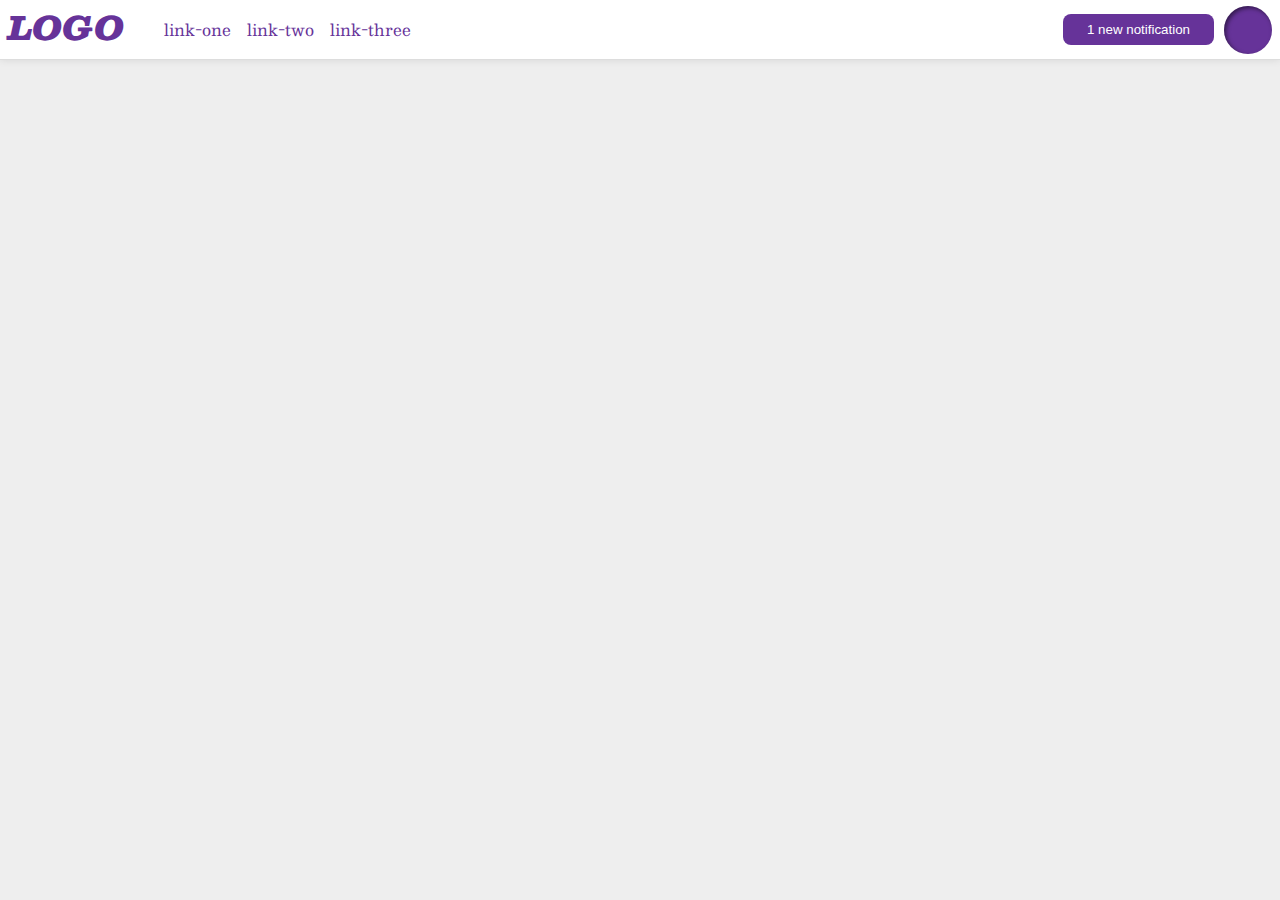
<file: foundations/flex/03-flex-header-2/index.html>
<!DOCTYPE html>
<html lang="en">
  <head>
    <meta charset="UTF-8">
    <meta http-equiv="X-UA-Compatible" content="IE=edge">
    <meta name="viewport" content="width=device-width, initial-scale=1.0">
    <title>Flex Header 2</title>
    <link rel="stylesheet" href="style.css">
  </head>
  <body>
    <div class="header">
      <div class="container-esquerda">
        <div class="logo">
          LOGO
        </div>
        <ul class="links">
          <li><a href="https://google.com">link-one</a></li>
          <li><a href="https://google.com">link-two</a></li>
          <li><a href="https://google.com">link-three</a></li>
        </ul>
      </div>
      <div class="container-direita">
        <button class="notifications">
          1 new notification
        </button>
        <div class="profile-image"></div>
      </div>
    </div>
  </body>
</html>
</file>
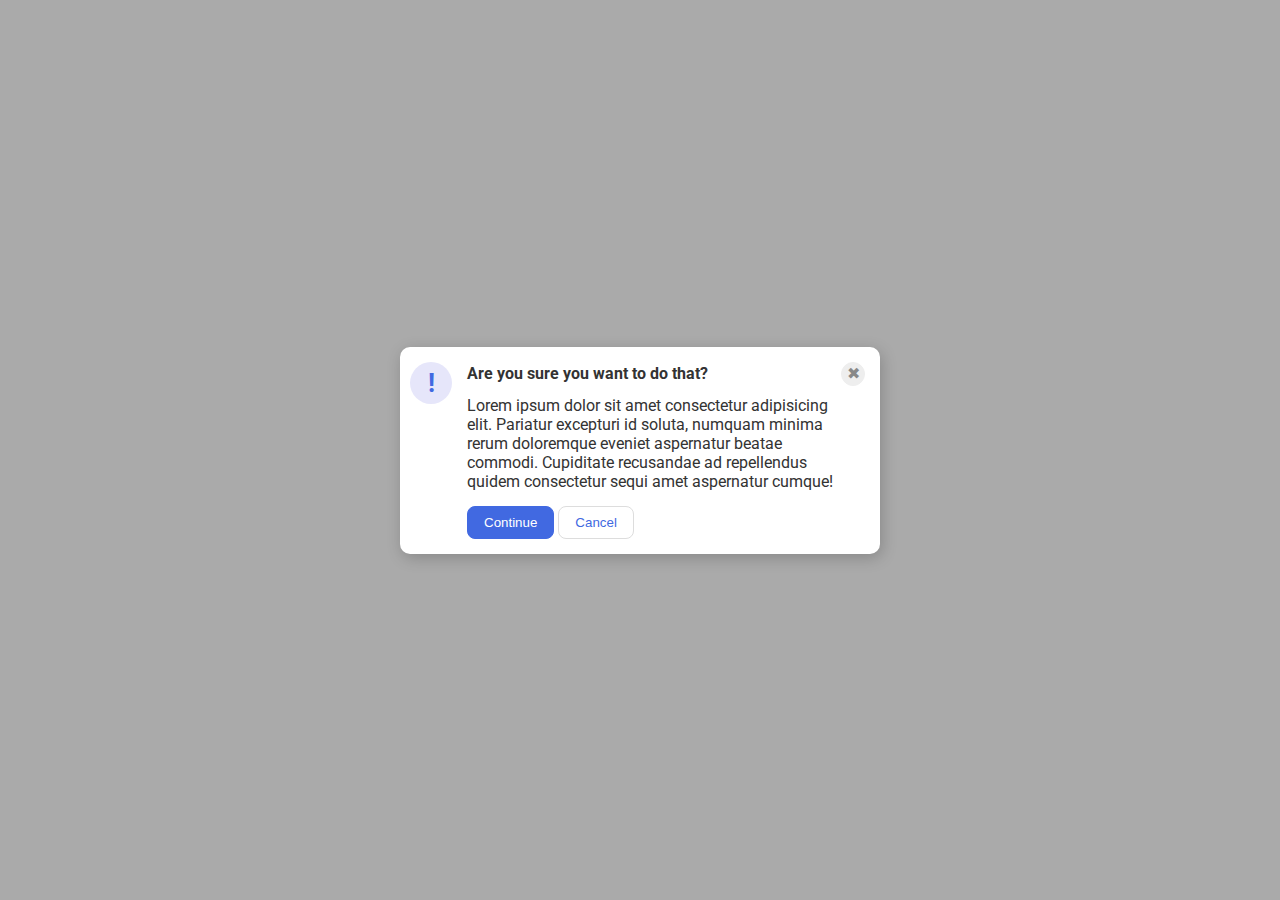
<file: foundations/flex/05-flex-modal/index.html>
<!DOCTYPE html>
<html lang="en">
  <head>
    <meta charset="UTF-8">
    <meta http-equiv="X-UA-Compatible" content="IE=edge">
    <meta name="viewport" content="width=device-width, initial-scale=1.0">
    <link rel="stylesheet" href="style.css">
    <title>Modal</title>
  </head>
  <body>
    <div class="modal">
      <div class="icon">!</div>
      <div class="container-principal">
        <div class="container-secundario">
          <div class="header"><strong>Are you sure you want to do that?</strong></div>
          <button class="close-button">✖</button>
        </div>
        <div class="text">Lorem ipsum dolor sit amet consectetur adipisicing elit. Pariatur excepturi id soluta, numquam minima rerum doloremque eveniet aspernatur beatae commodi. Cupiditate recusandae ad repellendus quidem consectetur sequi amet aspernatur cumque!</div>
        <button class="continue">Continue</button>
        <button class="cancel">Cancel</button>
      </div>
    </div>
  </body>
</html>
</file>
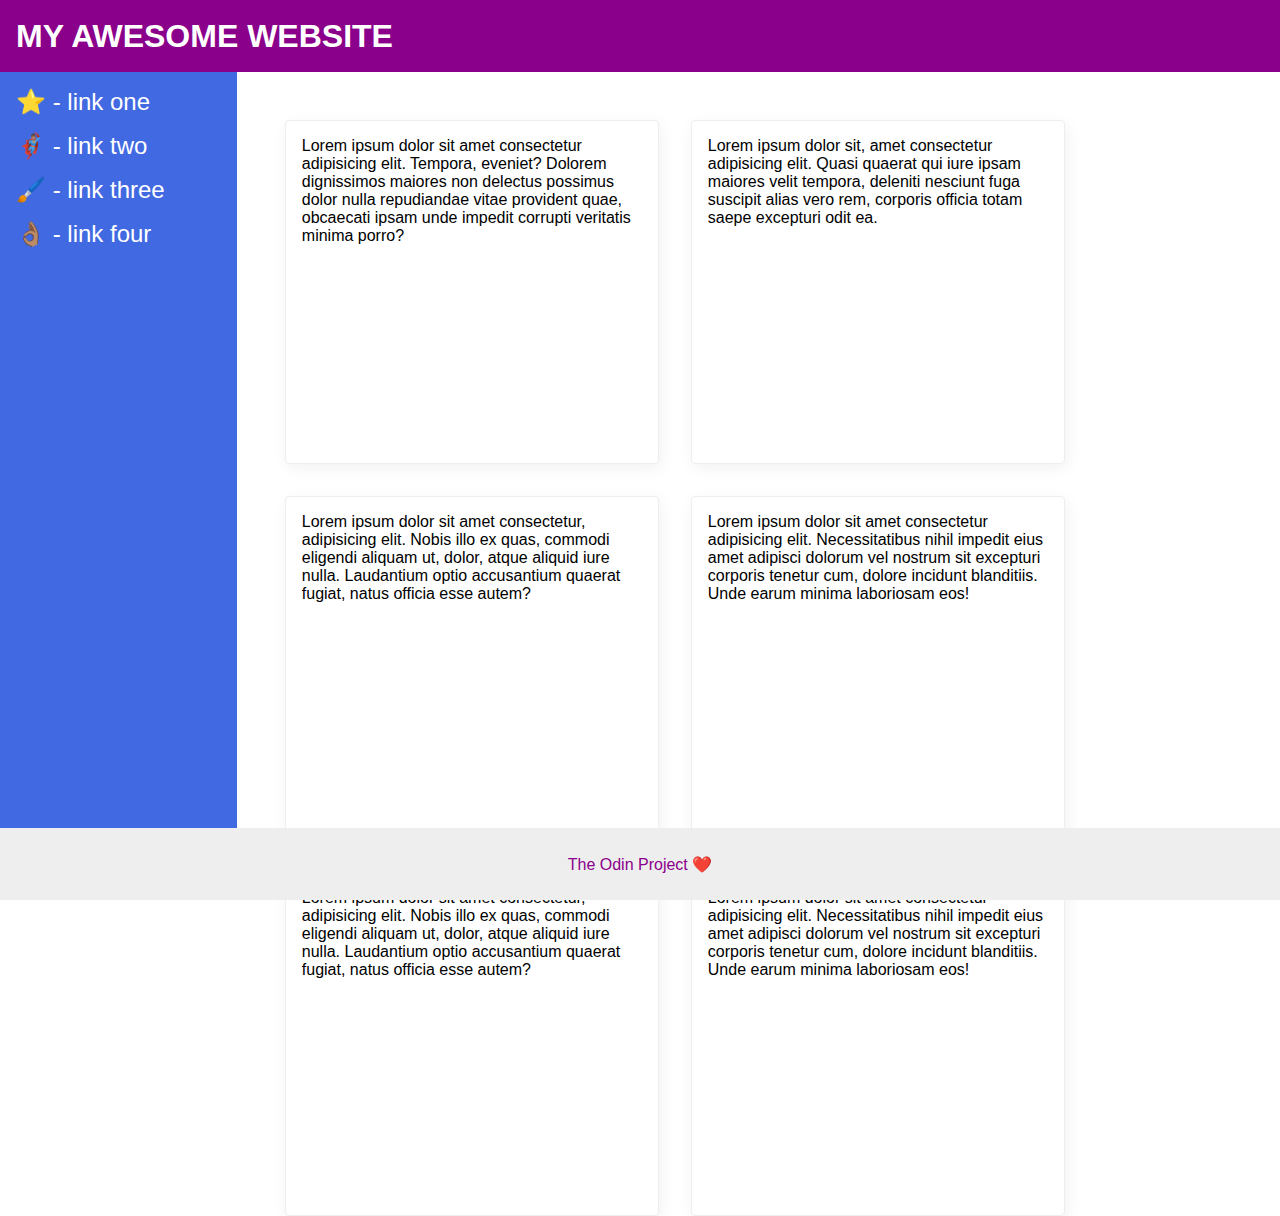
<file: foundations/flex/07-flex-layout-2/index.html>
<!DOCTYPE html>
<html lang="en">
  <head>
    <meta charset="UTF-8">
    <meta http-equiv="X-UA-Compatible" content="IE=edge">
    <meta name="viewport" content="width=device-width, initial-scale=1.0">
    <title>The Holy Grail</title>
    <link rel="stylesheet" href="style.css">
  </head>
  <body>
    <div class="header">
      MY AWESOME WEBSITE
    </div>
    
    <div class="container-principal">
      <div class="sidebar">
        <ul>
          <li><a href="#">⭐ - link one</a></li>
          <li><a href="#">🦸🏽‍♂️ - link two</a></li>
          <li><a href="#">🖌️ - link three</a></li>
          <li><a href="#">👌🏽 - link four</a></li>
        </ul>
      </div>
      <div class="content">
        <div class="card">Lorem ipsum dolor sit amet consectetur adipisicing elit. Tempora, eveniet? Dolorem dignissimos maiores non delectus possimus dolor nulla repudiandae vitae provident quae, obcaecati ipsam unde impedit corrupti veritatis minima porro?</div>
        <div class="card">Lorem ipsum dolor sit, amet consectetur adipisicing elit. Quasi quaerat qui iure ipsam maiores velit tempora, deleniti nesciunt fuga suscipit alias vero rem, corporis officia totam saepe excepturi odit ea.</div>
        <div class="card">Lorem ipsum dolor sit amet consectetur, adipisicing elit. Nobis illo ex quas, commodi eligendi aliquam ut, dolor, atque aliquid iure nulla. Laudantium optio accusantium quaerat fugiat, natus officia esse autem?</div>
        <div class="card">Lorem ipsum dolor sit amet consectetur adipisicing elit. Necessitatibus nihil impedit eius amet adipisci dolorum vel nostrum sit excepturi corporis tenetur cum, dolore incidunt blanditiis. Unde earum minima laboriosam eos!</div>
        <div class="card">Lorem ipsum dolor sit amet consectetur, adipisicing elit. Nobis illo ex quas, commodi eligendi aliquam ut, dolor, atque aliquid iure nulla. Laudantium optio accusantium quaerat fugiat, natus officia esse autem?</div>
        <div class="card">Lorem ipsum dolor sit amet consectetur adipisicing elit. Necessitatibus nihil impedit eius amet adipisci dolorum vel nostrum sit excepturi corporis tenetur cum, dolore incidunt blanditiis. Unde earum minima laboriosam eos!</div>
            </div>
      </div>
    
    <div class="footer">
      The Odin Project ❤️
    </div>
  </body>
</html>
</file>
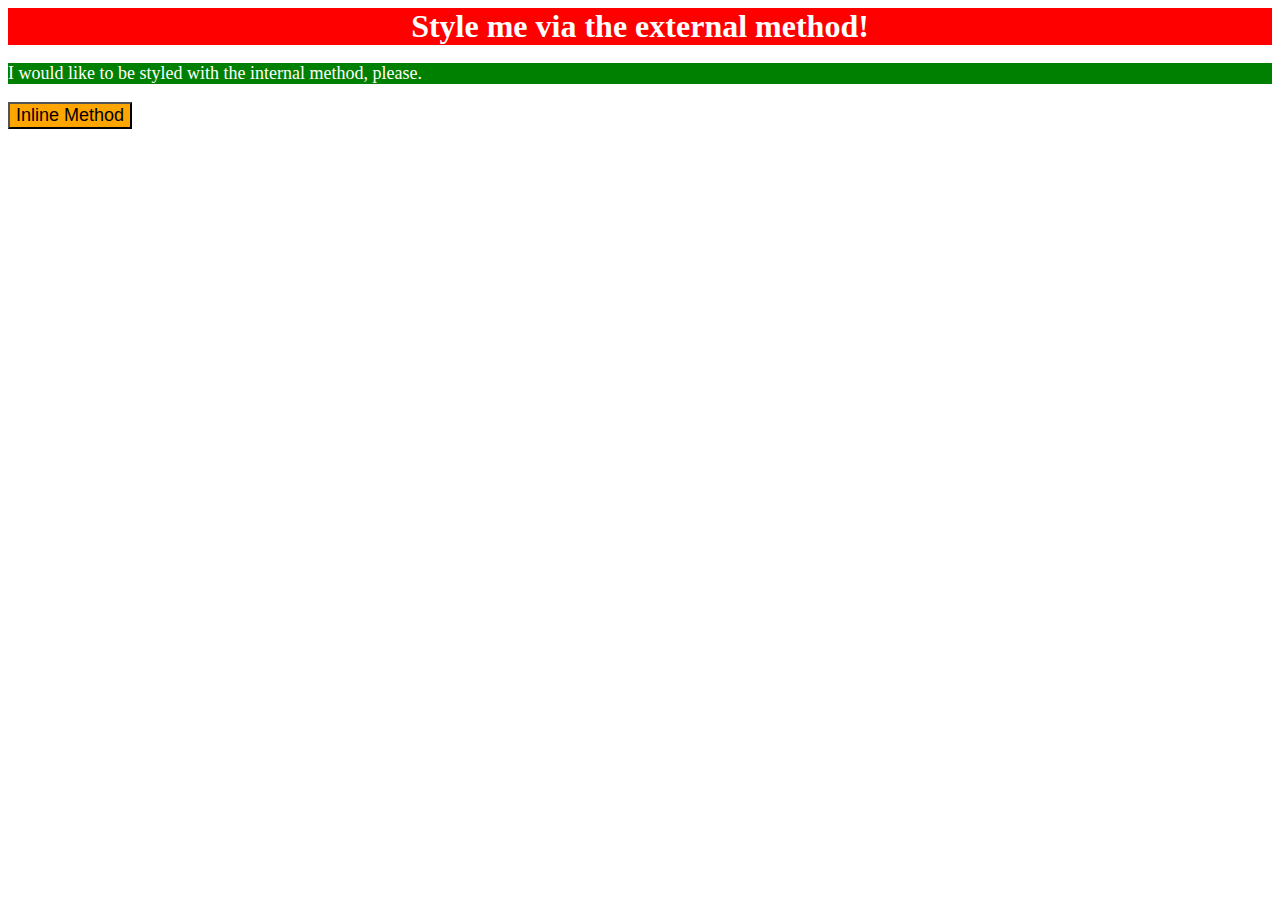
<file: foundations/intro-to-css/01-css-methods/index.html>
<!DOCTYPE html>
<html lang="en">
  <head>
    <meta charset="UTF-8">
    <meta http-equiv="X-UA-Compatible" content="IE=edge">
    <meta name="viewport" content="width=device-width, initial-scale=1.0">
    <link rel="stylesheet" href="style.css">
    <title>Methods for Adding CSS</title>
    <style>
      p{
        background-color: green;
        color: white;
        font-size: 18px;
      }
    </style>
  </head>
  <body>
    <div>Style me via the external method!</div>
    <p>I would like to be styled with the internal method, please.</p>
    <button style="background-color: orange; font-size: 18px;">Inline Method</button>
  </body>
</html>
</file>
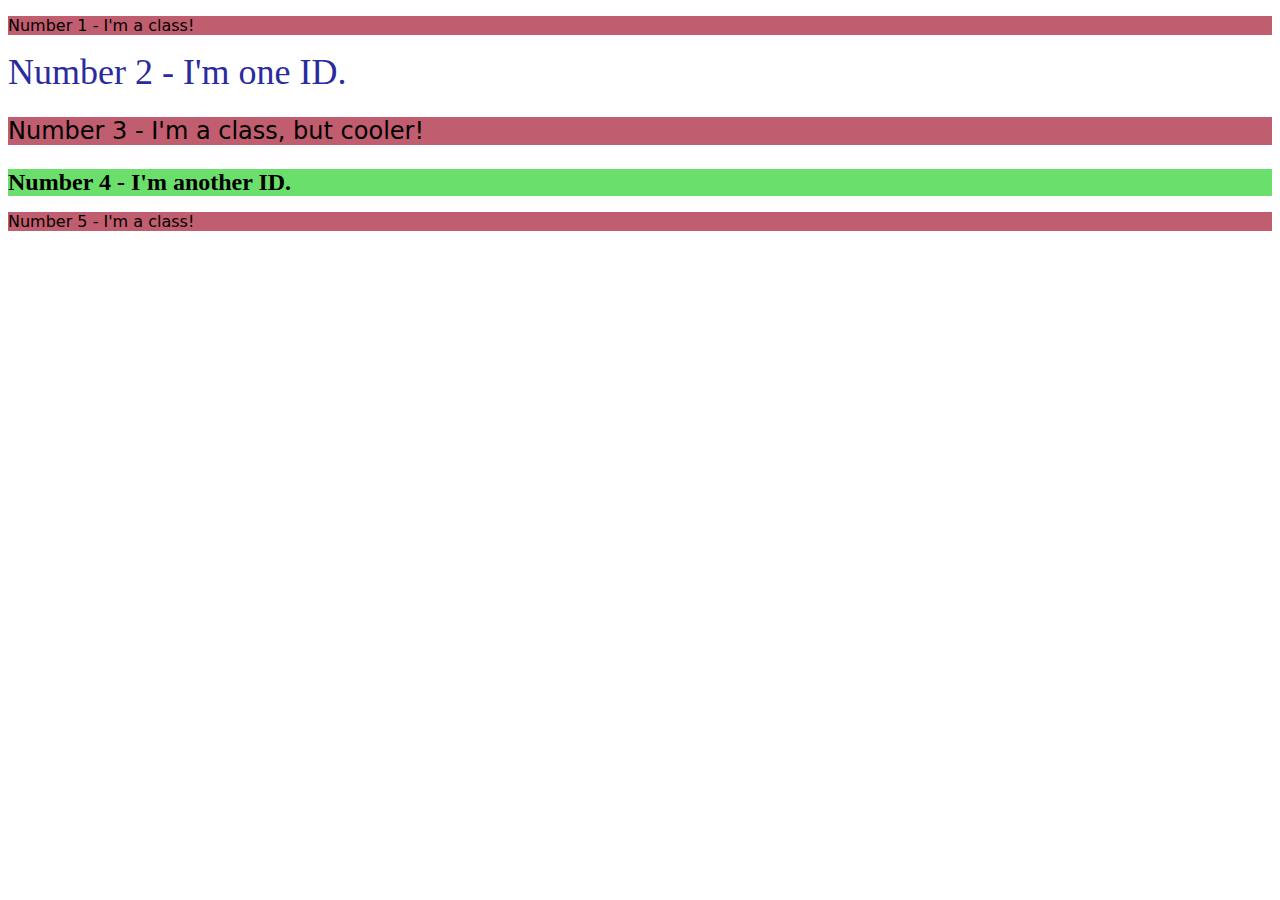
<file: foundations/intro-to-css/02-class-id-selectors/index.html>
<!DOCTYPE html>
<html lang="en">
  <head>
    <meta charset="UTF-8">
    <meta http-equiv="X-UA-Compatible" content="IE=edge">
    <meta name="viewport" content="width=device-width, initial-scale=1.0">
    <title>Class and ID Selectors</title>
    <link rel="stylesheet" href="style.css">
  </head>
  <body>
    <p class="impar">Number 1 - I'm a class!</p>
    <div id="segundoElemento">Number 2 - I'm one ID.</div>
    <p class="impar ajustarTamanhoFonte">Number 3 - I'm a class, but cooler!</p>
    <div id="quartoElemento" class="ajustarTamanhoFonte">Number 4 - I'm another ID.</div>
    <p class="impar">Number 5 - I'm a class!</p>
  </body>
</html>
</file>
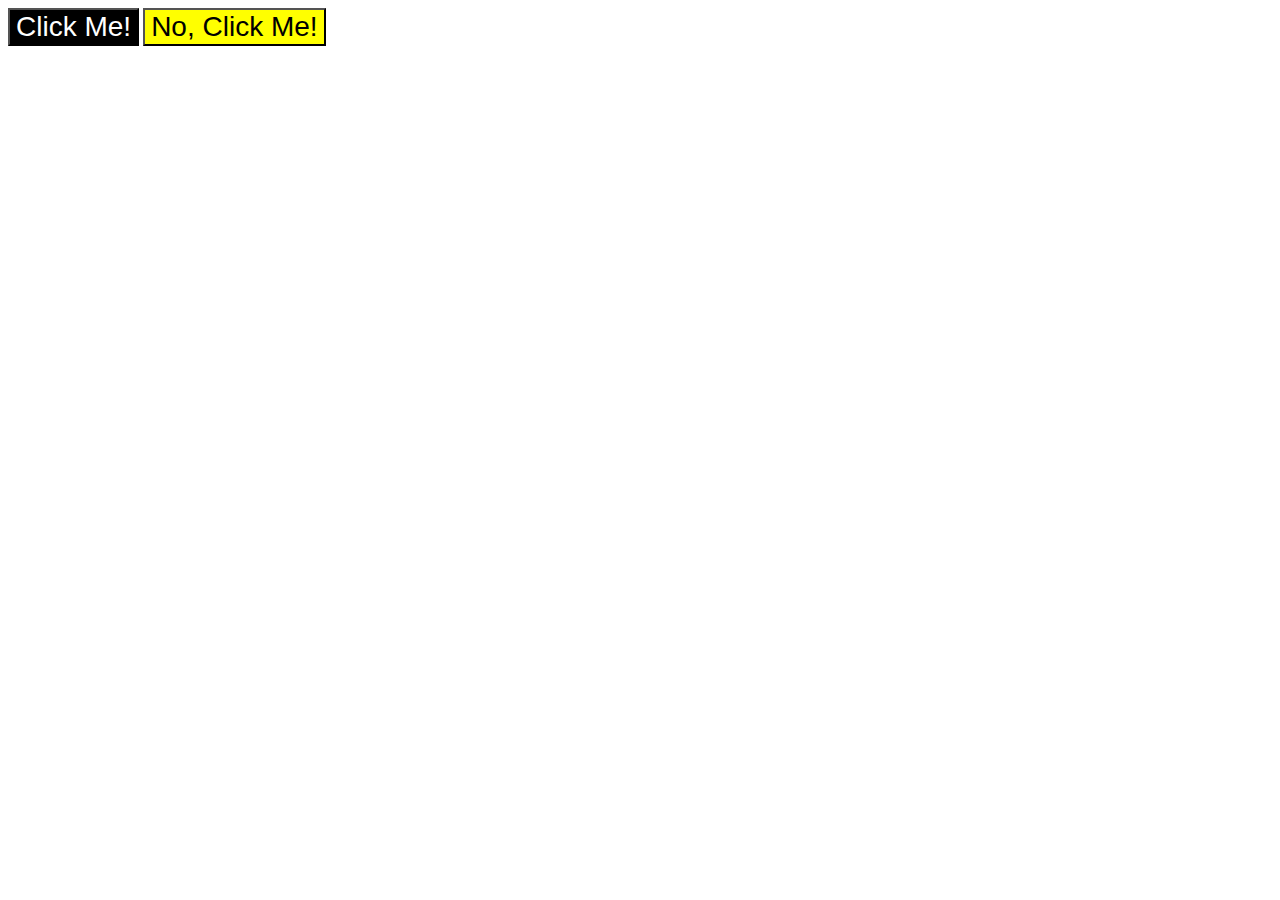
<file: foundations/intro-to-css/03-grouping-selectors/index.html>
<!DOCTYPE html>
<html lang="en">
  <head>
    <meta charset="UTF-8">
    <meta http-equiv="X-UA-Compatible" content="IE=edge">
    <meta name="viewport" content="width=device-width, initial-scale=1.0">
    <title>Grouping Selectors</title>
    <link rel="stylesheet" href="style.css">
  </head>
  <body>
    <button class="primeiroElemento">Click Me!</button>
    <button class="segundoElemento">No, Click Me!</button>
  </body>
</html>
</file>
<file: foundations/flex/03-flex-header-2/style.css>
/* this is some magical font-importing.  
you'll learn about it later. */
@import url('https://fonts.googleapis.com/css2?family=Besley:ital,wght@0,400;1,900&display=swap');

body {
  margin: 0;
  background: #eee;
  font-family: Besley, serif;
}

.header {
  background: white;
  border-bottom: 1px solid #ddd;
  box-shadow: 0 0 8px rgba(0,0,0,.1);
  display: flex;
  align-items: center;
  justify-content: space-between;
  padding: 0px 8px;
}
.container-esquerda{
  display: flex;
}
.container-esquerda > ul{
  display:flex;
  gap: 16px;
}
.container-direita{
  display: flex;
  align-items: center;
  gap: 10px;
}

.profile-image {
  background: rebeccapurple;
  box-shadow: inset 2px 2px 4px rgba(0,0,0,.5);
  border-radius: 50%;
  width: 48px;
  height: 48px;
}

.logo {
  color: rebeccapurple;
  font-size: 32px;
  font-weight: 900;
  font-style: italic;
}

button {
  border: none;
  border-radius: 8px;
  background: rebeccapurple;
  color: white;
  padding: 8px 24px;
}

a {
  /* this removes the line under our links */
  text-decoration: none;
  color: rebeccapurple;
}

ul {
  list-style-type: none;
}
</file>
<file: foundations/flex/05-flex-modal/style.css>
@import url('https://fonts.googleapis.com/css2?family=Roboto:wght@400;700&display=swap');

html, body {
  height: 100%;
  box-sizing: content-box;
}

body {
  font-family: Roboto, sans-serif;
  margin: 0;
  background: #aaa;
  color: #333;
  /* I'll give you this one for free lol */
  display: flex;
  align-items: center;
  justify-content: center;
}

.modal {
  background: white;
  width: 480px;
  border-radius: 10px;
  box-shadow: 2px 4px 16px rgba(0,0,0,.2);
  display: flex;
}
.container-principal{
  margin: 10px;
  padding: 5px;
}
.container-secundario{
  display: flex;
  justify-content: space-between;
  align-items: center;
  margin-bottom: 10px;
}
.text{
  margin-bottom: 15px;
  margin-right: 24px;
}

.icon {
  color: royalblue;
  font-size: 26px;
  font-weight: 700;
  background: lavender;
  width: 42px;
  height: 42px;
  border-radius: 50%;
  display: flex;
  align-items: center;
  justify-content: center;
  min-width: 42px;
  margin-left: 10px;
  margin-top: 15px;
}

.close-button {
  background: #eee;
  border-radius: 50%;
  color: #888;
  font-weight: 400;
  font-size: 16px;
  height: 24px;
  width: 24px;
  display: flex;
  align-items: center;
  justify-content: center;
  border: 1px solid #eee;
  padding: 0;
}

button {
  cursor: pointer;
  padding: 8px 16px;
  border-radius: 8px;
}

button.continue {
  background: royalblue;
  border: 1px solid royalblue;
  color: white;
}

button.cancel {
  background: white;
  border: 1px solid #ddd;
  color: royalblue;
}
</file>
<file: foundations/flex/07-flex-layout-2/style.css>
body {
  font-family: -apple-system, BlinkMacSystemFont, 'Segoe UI', Roboto, Oxygen, Ubuntu, Cantarell, 'Open Sans', 'Helvetica Neue', sans-serif;
  margin: 0;
  min-height: 100vh;
  display: flex;
  flex-direction: column;
  justify-content: space-between;
}

.header {
  height: 72px;
  background: darkmagenta;
  color: white;
  font-size: 32px;
  font-weight: 900;
  display: flex;
  align-items: center;
  padding-left: 16px;
}
.container-principal{
  display: flex;
  height: calc(100vh - 144px);
}
.sidebar{
  width: 300px;
}
ul{
  padding: 0px;
  margin:0;
}
ul > li{
  list-style-type: none;
  margin: 16px;
}
a{
  text-decoration: none;
  color: white;
  font-size: 24px;
}
.content{
  display: flex;
  padding: 48px;
  flex-wrap: wrap;
  align-items: center;
  flex-basis: 1200px;
  gap: 32px;
}
.content > div{
  width: 340px;
  height: 310px;
  padding: 16px;
}

.footer {
  height: 72px;
  background: #eee;
  color: darkmagenta;
  display: flex;
  align-items: center;
  justify-content: center;
}

.sidebar {
  width: 300px;
  background: royalblue;
  box-sizing: border-box;
}

.card {
  border: 1px solid #eee;
  box-shadow: 2px 4px 16px rgba(0,0,0,.06);
  border-radius: 4px;
}
</file>
<file: foundations/intro-to-css/01-css-methods/style.css>
div{
    background-color: red;
    color: white;
    font-size: 32px;
    text-align: center;
    font-weight: bold;
}
</file>
<file: foundations/intro-to-css/02-class-id-selectors/style.css>
.impar{
    background-color: rgb(192, 93, 110);
    font-family: "Verdana", "DejaVu Sans", "sans-serif";
}
.ajustarTamanhoFonte{
    font-size: 24px;
}
#segundoElemento{
    color:rgb(43, 43, 158);
    font-size: 36px;
}
#quartoElemento{
    background-color: rgb(107, 223, 107);
    font-weight: bold;
}
</file>
<file: foundations/intro-to-css/03-grouping-selectors/style.css>
.primeiroElemento{
    background-color: #000000;
    color: #ffffff;
}
.segundoElemento{
    background-color: #ffff00;
}
.primeiroElemento, .segundoElemento{
    font-family: Helvetica, sans-serif;
    font-size: 28px;
}
</file>
